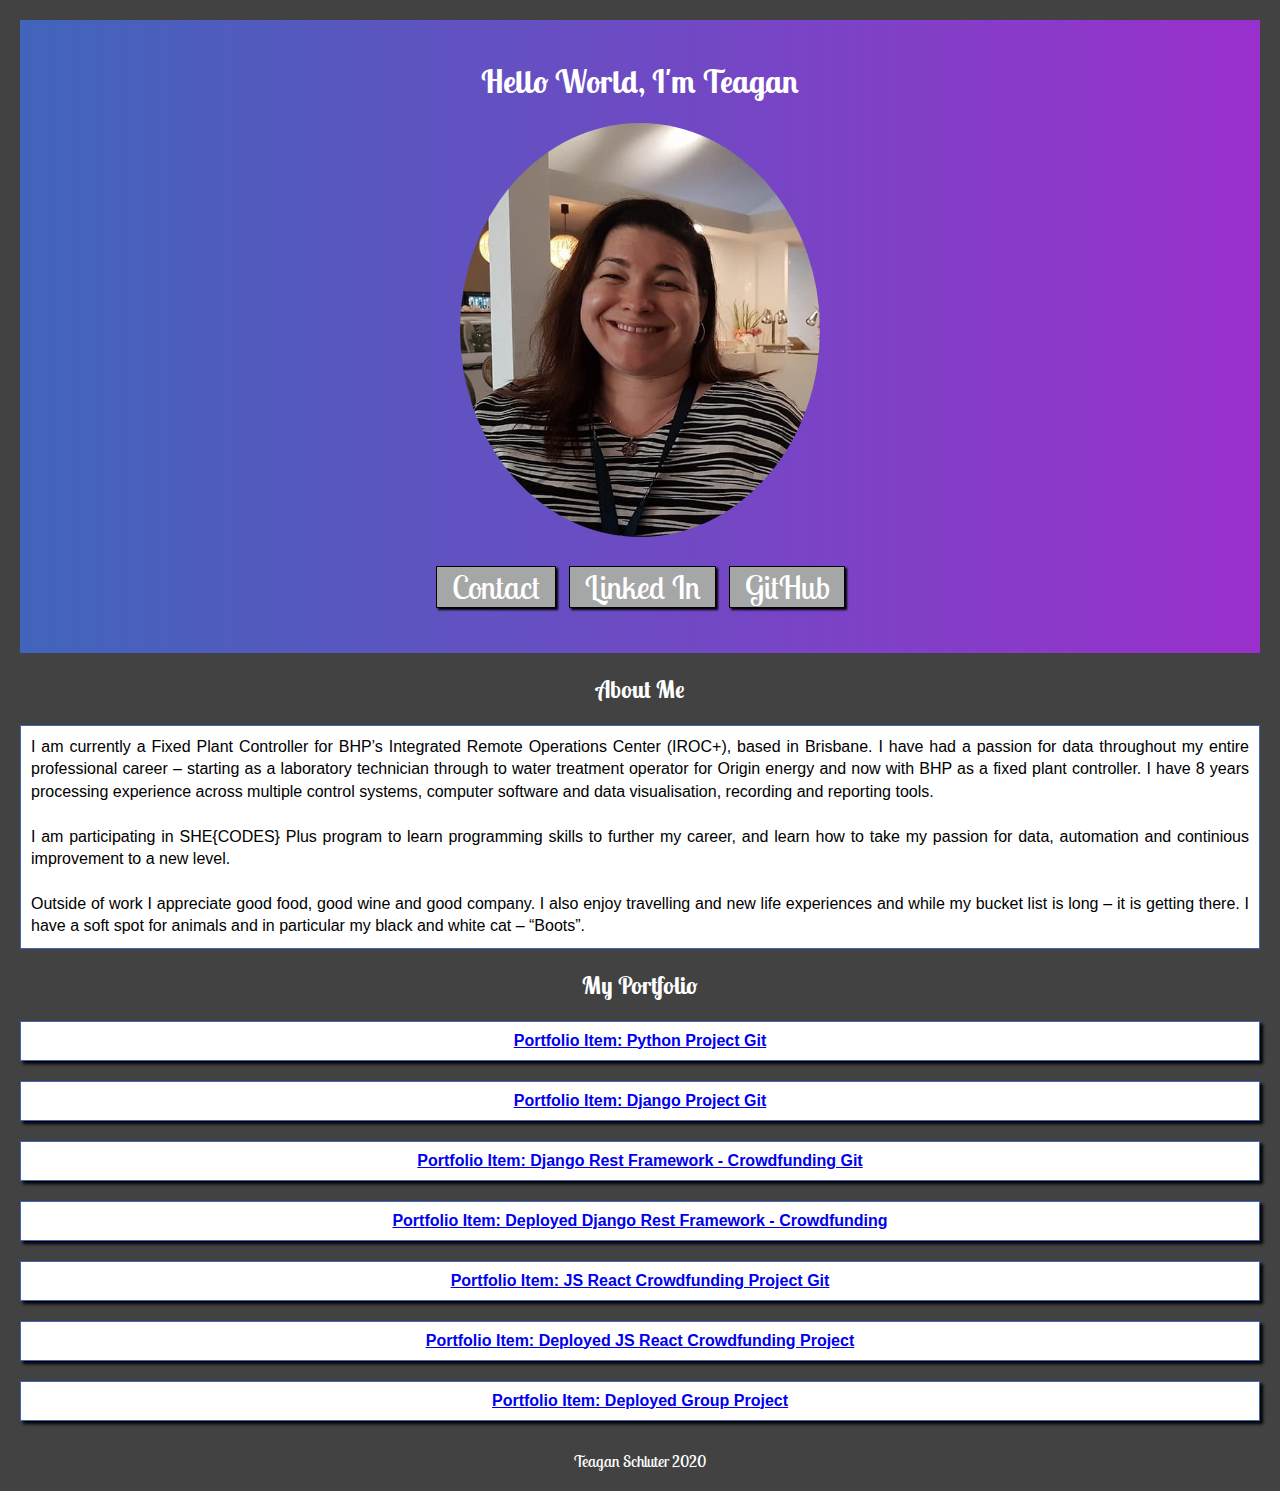
<file: index.html>
<!doctype html>

<html lang="en">
    <head>
        <meta charset="utf-8">
        <title>Teagan Codes</title>
        <meta name="description" content="Teagan Codes">
        <meta name="Teagan Schluter" content="SheCodes">
        <link rel="stylesheet" href="styles.css">
        <meta name= "viewport" content="width=device-width,initial-scale=1.0">
    </head>

    <body>

        <header>
            <h1>Hello World, I'm Teagan</h1>
            <div>            
                <img src="profile-photo.jpg" alt="Profile" id=photo>
            </div>
            <nav>
                <div class="button"><a href="ts-form-index.html">Contact</a></div>
                <div class="button"><a href="https://www.linkedin.com/in/teagan-schluter/">Linked In</a></div>
                <div class="button"><a href="https://github.com/T-Schluter/t-schluter.github.io">GitHub</a></div>
            </nav>
        </header>


        <main>
            <section>
                <h2> About Me</h2>
                <p>
                    I am currently a Fixed Plant Controller for BHP’s Integrated Remote Operations Center (IROC+), based in Brisbane. I have had a passion for data throughout my entire professional career – starting as a laboratory technician through to water treatment operator for Origin energy and now with BHP as a fixed plant controller. I have 8 years processing experience across multiple control systems, computer software and data visualisation, recording and reporting tools.
                <br>
                <br>
                I am participating in SHE{CODES} Plus program to learn programming skills to further my career, and learn how to take my passion for data, automation and continious improvement to a new level.
                <br>
                <br>
                Outside of work I appreciate good food, good wine and good company. I also enjoy travelling and new life experiences and while my bucket list is long – it is getting there. I have a soft spot for animals and in particular my black and white cat – “Boots”.
                </p>

        </section>

        <section>
        <h2>My Portfolio</h2>
            <div class= "portfolio-item"><a href="https://github.com/T-Schluter/python-project.git ">Portfolio Item: Python Project Git</a></div>
            <div class= "portfolio-item"><a href="https://github.com/T-Schluter/django-project.git">Portfolio Item: Django Project Git</a></div>
            <div class= "portfolio-item"><a href="https://github.com/T-Schluter/dango-rest-framework ">Portfolio Item: Django Rest Framework - Crowdfunding Git</a></div>
            <div class= "portfolio-item"><a href="https://dashboard.heroku.com/apps/infinite-meadow-48343/resources">Portfolio Item: Deployed Django Rest Framework - Crowdfunding</a></div>
            <div class= "portfolio-item"><a href="https://github.com/T-Schluter/react-crowdfunding">Portfolio Item: JS React Crowdfunding Project Git</a></div>
            <div class= "portfolio-item"><a href="https://infinite-meadow-48343.herokuapp.com/projects/">Portfolio Item: Deployed JS React Crowdfunding Project</a></div>
            <div class= "portfolio-item"><a href="https://agile-lake-74330.herokuapp.com/">Portfolio Item: Deployed Group Project</a></div>

        </section>

    </main>

     <footer>
         Teagan Schluter 2020
    </footer>

    </body>

</html>
</file>
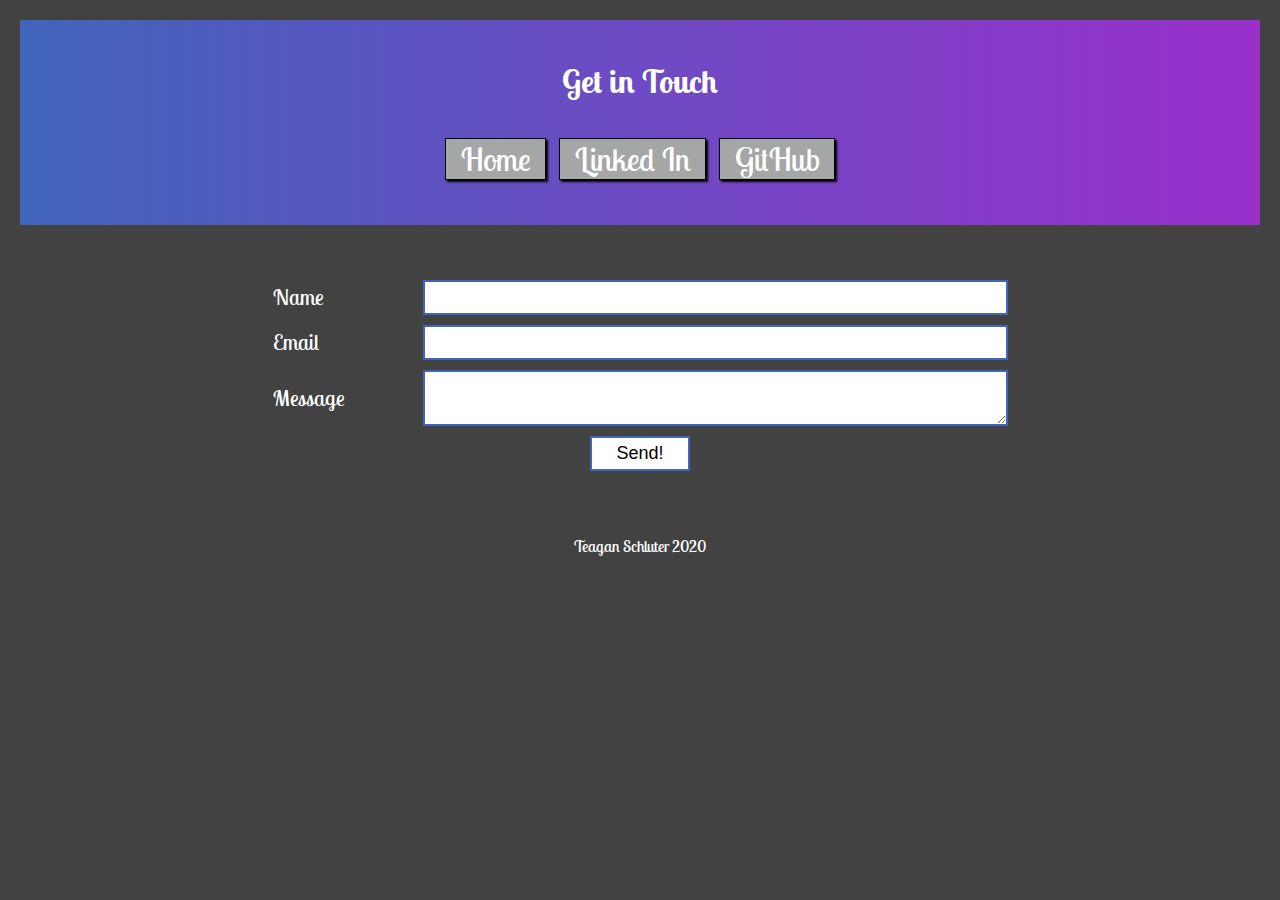
<file: ts-form-index.html>
<!doctype html>

<html lang="en">
    <head>
        <meta charset="utf-8">
        <meta name="viewport" content="width=device-width, initial-scale=1, shrink-to-fit=no">
        <title>Teagan Contact Form</title>
        <link rel="stylesheet" href="styles.css">
        <meta name="Teagan Schluter" content="SheCodes">
    </head>

    <body>
        <header>
            <h1>Get in Touch</h1>
            <nav>
                <div class="button"><a href="https://t-schluter.github.io/">Home</a></div>
                <div class="button"><a href="https://www.linkedin.com/in/teagan-schluter/">Linked In</a></div>
                <div class="button"><a href="https://github.com/T-Schluter/t-schluter.github.io">GitHub</a></div>
            </nav>
        </header>

         <form action="https://formspree.io/xzbjjjqj" method="POST">
            <div class= "form-item">
                <label for="name">Name</label>
                <input type="text" id="name" name="name">
            </div>
            <div class="form-item">
                <label for="mail">Email</label>
                <input type="email" id="mail" name="email">

            </div>
            <div class="form-item">
                <label for="message">Message</label>
                <textarea id="message" name="message"></textarea>
            </div>
            <div class="form-item">
                <button type="submit"> Send!</button>
            </div>
        </form>
        <footer>
            Teagan Schluter 2020
       </footer>
    </body>
</html>
</file>
<file: styles.css>
@import url('https://fonts.googleapis.com/css2?family=Lobster+Two&display=swap');

html {
    font-family: 'Lobster Two', cursive;
    background-color: #424242;
    color: #fff;
}

body {
    margin: 0;
}

header {
    text-align: center;
    background-image: linear-gradient(to right, #4165bb, #9a30cc);
    padding: 10px;
}

p {
    text-align: justify;
    font-family: -apple-system, BlinkMacSystemFont, 'Segoe UI', Roboto, Oxygen, Ubuntu, Cantarell, 'Open Sans', 'Helvetica Neue', sans-serif;
    background-color: white;
    color: black;
    padding: 10px;
    margin: 20px;
    border: 1px solid #4165bb;
    line-height: 1.4;
    
}

h2 {
    font-family: 'Lobster Two', cursive;
    line-height: 2rem;
    color: white;
    text-align: center;
}

nav {
    margin: 10px;
    padding: 10px;
    
    
}

.button {
    border: 1px solid black;
    background-color: #A5A6A6;
    margin: 5px;
    box-shadow: 2px 2px 2px #000;
    
}

.button a {
    font-family: 'Lobster Two', cursive;
    color: white;
    text-decoration: none;
    padding: 15px;
    font-size: 2rem;

}

a:hover {
    color: #9a30cc;
    text-decoration: underline;
}


.portfolio-item {
    border: 1px solid #4165bb;
    flex-basis: 45%;
    margin: 20px;
    padding: 10px;
    text-align: center;
    box-shadow: 3px 3px 3px #000;
    background-color: white;
    color:black;
    font-family: -apple-system, BlinkMacSystemFont, 'Segoe UI', Roboto, Oxygen, Ubuntu, Cantarell, 'Open Sans', 'Helvetica Neue', sans-serif;
    font-weight: bold;

}

footer {
    text-align: center;
    padding: 10px;
    color: white;
    margin: 10px;
}

@media (min-width:500px) {
    body {
        background-color: #424242;
    
    } 
    .button {
        display: inline-block;
    } 
}

@media (min-width: 1200px) {
    body {
        background-color: #424242;
    }
}

#photo {
    border-radius: 50%;
    object-fit: fill;
    width: 30%;
    object-fit: contain;
    object-position: top;
    justify-content: center;
}

header {
    margin: 20px;
    padding: 20px;
}

form {
    margin: 50px auto;
    width: 90%;
}

.form-item {
    display: flex;
    justify-content: center;
    align-items: center;
    padding: 5px;
}

.form-item label {
    flex-basis: 150px;
    font-size: 22px;
}

.form-item input,
.form-item textarea {
    flex-basis: 50%;
    border: 2px solid  #4165bb;;
}

.form-item input:hover,
.form-item textarea:hover {
    border: 2px solid #9a30cc;
}

.form-item input,
.form-item textarea,
.form-item button {
    border: 2px solid #4165bb;;
    background-color: #FFF;
    padding: 5px;
    font-size: 18px;
}

.form-item button:hover {
    border: 2px solid #9a30cc;
    background-color: #9a30cc;
    color: #FFF;
}

.form-item button {
    width: 100px;
}
</file>
